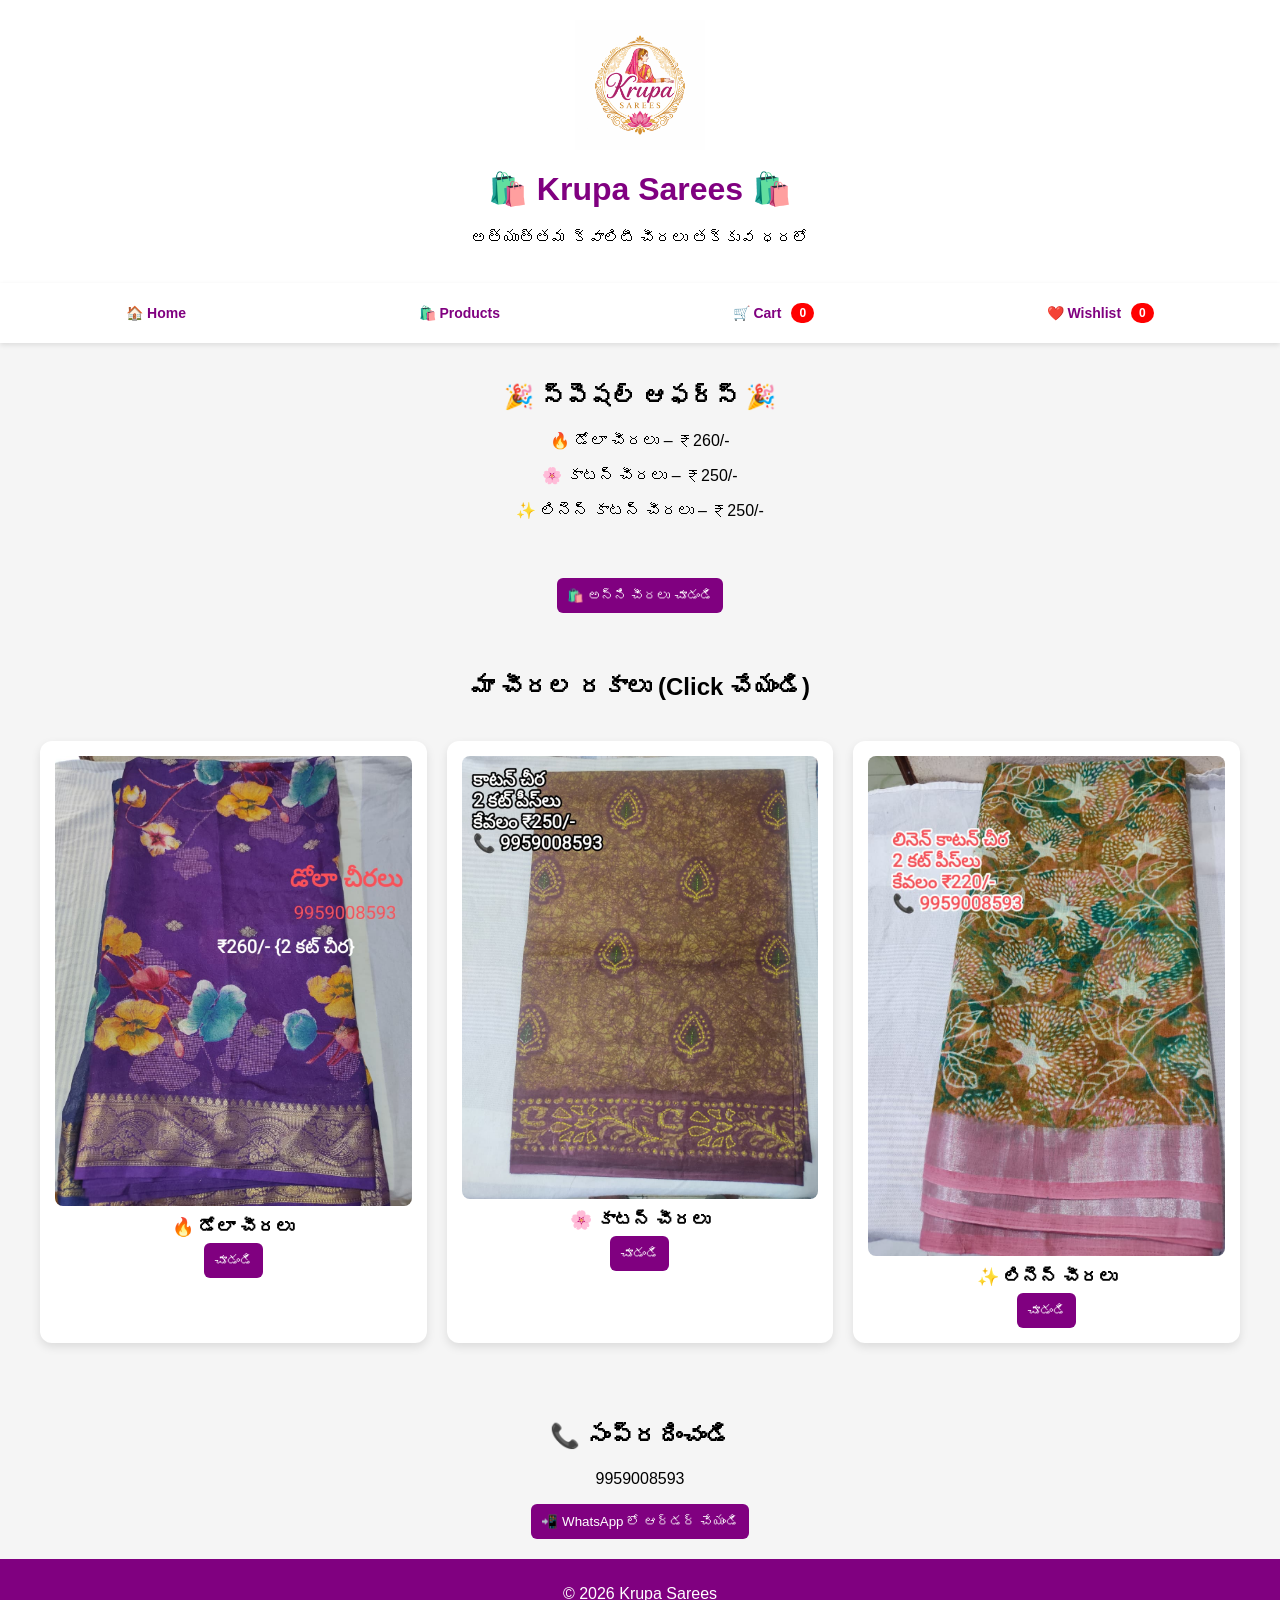
<file: index.html>
<html>
<head>
  <title>Krupa Sarees</title>
  <meta name="viewport" content="width=device-width, initial-scale=1.0">
  <link rel="icon" type="image/png" href="favicon.png">
  <link rel="stylesheet" href="style.css">
</head>

<body>

<!-- HEADER -->
<header class="header">
  <img src="logo.png" class="logo">
  <div>
    <h1>🛍️ Krupa Sarees 🛍️</h1>
    <p>అత్యుత్తమ క్వాలిటీ చీరలు తక్కువ ధరలో</p>
  </div>
</header>

<!-- NAVBAR -->
<nav>
  <a href="index.html">🏠 Home</a>
  <a href="products.html">🛍️ Products</a>
<a href="cart.html">
   🛒 Cart 
  <span class="badge" id="cart-count">0</span>
</a>

<a href="wishlist.html">
  ❤️ Wishlist 
  <span class="badge" id="wish-count">0</span>
</a>
</nav>

<!-- HERO -->
<section style="padding:20px;">
  <h2>🎉 స్పెషల్ ఆఫర్స్ 🎉</h2>

  <p>🔥 డోలా చీరలు – ₹260/-</p>
  <p>🌸 కాటన్ చీరలు – ₹250/-</p>
  <p>✨ లినెన్ కాటన్ చీరలు – ₹250/-</p>

  <!-- <img src="images/Saree1.jpeg" class="home-img"> -->

  <br><br>

  <a href="products.html">
    <button>🛍️ అన్ని చీరలు చూడండి</button>
  </a>
</section>

<!-- CATEGORY CARDS (NEW 🔥) -->
<section style="padding:20px;">
  <h2>మా చీరల రకాలు (Click చేయండి)</h2>

  <div class="products-container">

    <!-- DOLA -->
    <div class="product">
      <img src="images/Dola1.jpeg">
      <h3>🔥 డోలా చీరలు</h3>
      <a href="products.html?category=dola">
        <button>చూడండి</button>
      </a>
    </div>

    <!-- COTTON -->
    <div class="product">
      <img src="images/Cotton1.jpeg">
      <h3>🌸 కాటన్ చీరలు</h3>
      <a href="products.html?category=cotton">
        <button>చూడండి</button>
      </a>
    </div>

    <!-- LINEN -->
    <div class="product">
      <img src="images/Linen1.jpeg">
      <h3>✨ లినెన్ చీరలు</h3>
      <a href="products.html?category=linen">
        <button>చూడండి</button>
      </a>
    </div>

  </div>
</section>

<!-- CONTACT -->
<section style="padding:20px;">
  <h2>📞 సంప్రదించండి</h2>
  <p>9959008593</p>

  <a href="https://wa.me/919959008593">
    <button>📲 WhatsApp లో ఆర్డర్ చేయండి</button>
  </a>
</section>

<!-- FOOTER -->
<footer style="background:purple; color:white; padding:10px;">
  <p>© 2026 Krupa Sarees</p>
</footer>

<script src="cart.js"></script>

</body>
</html>
</file>
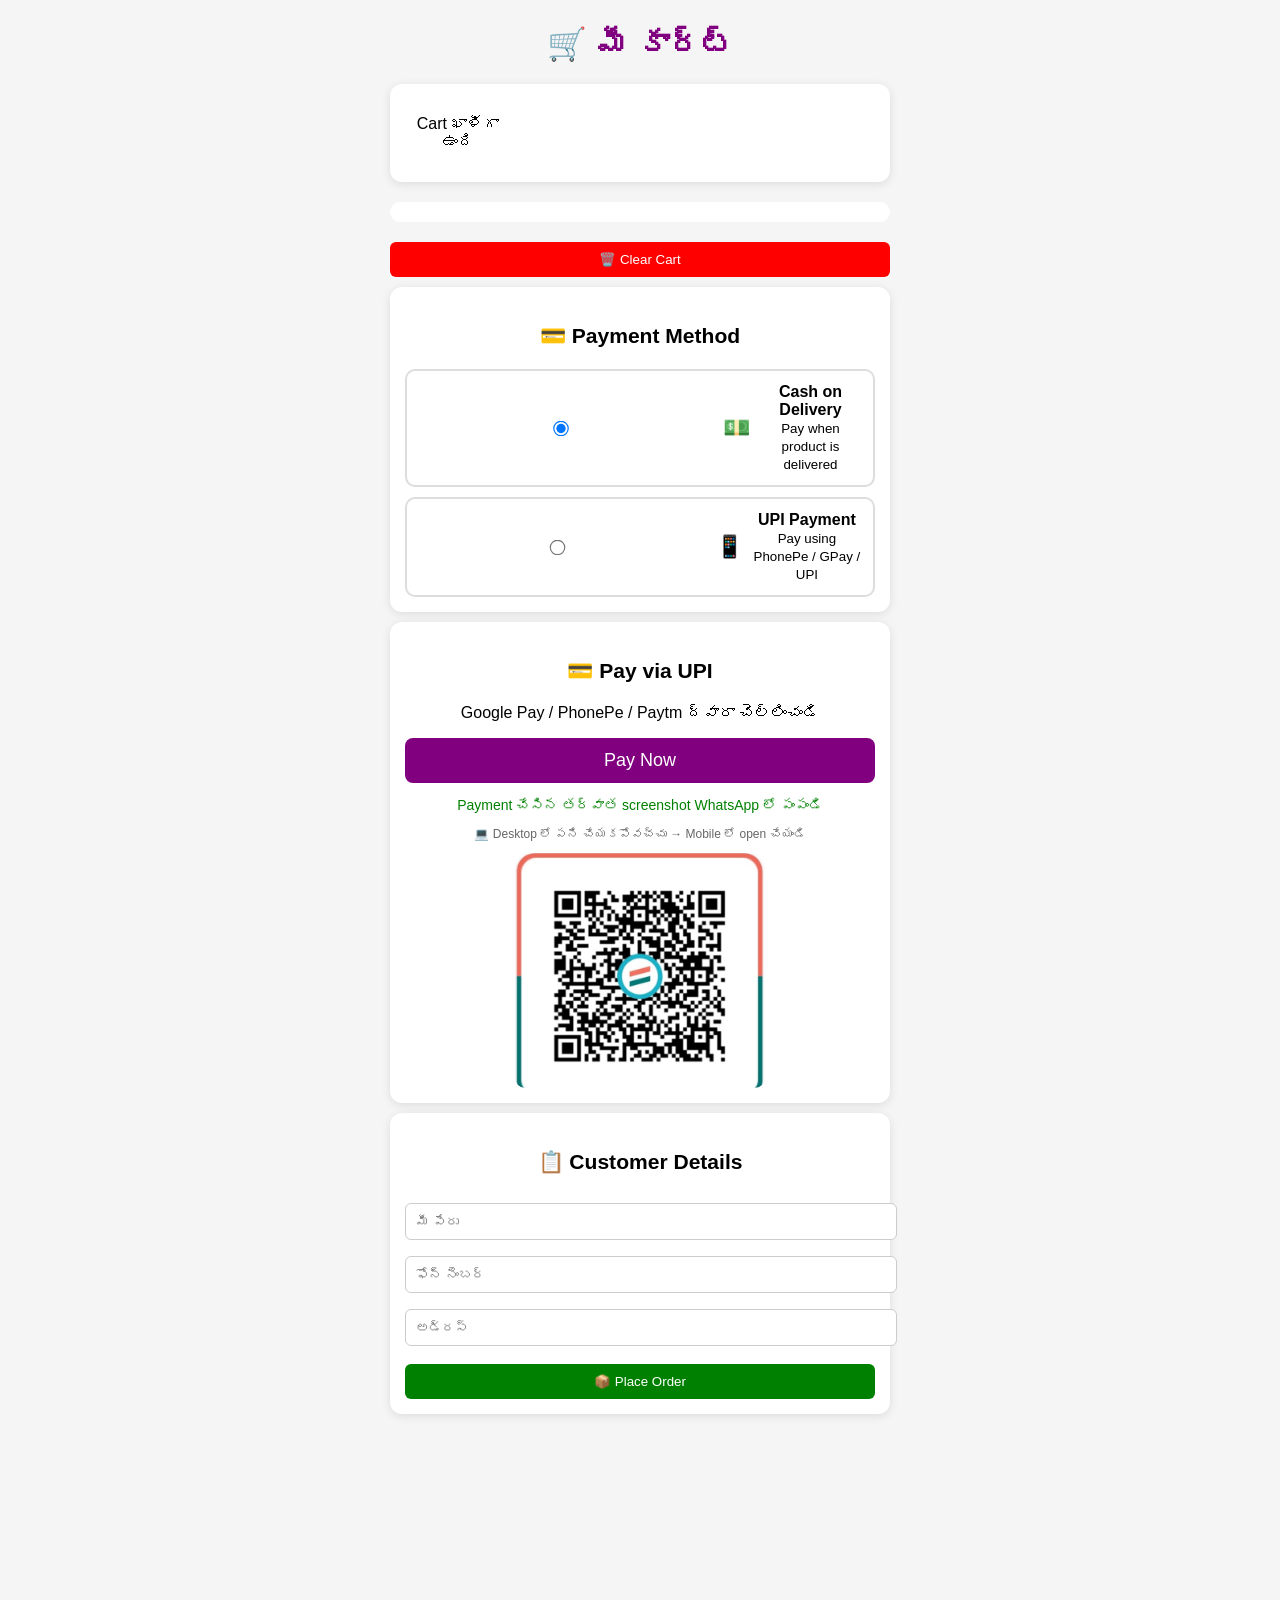
<file: cart.html>
<!DOCTYPE html>
<html>
<head>
  <title>Cart</title>
  <link rel="stylesheet" href="style.css">
</head>
<body>

<div class="container">

  <h1>🛒 మీ కార్ట్</h1>

  <!-- CART ITEMS -->
  <div id="cart-items" class="card"></div>

  <!-- TOTAL -->
  <h2 id="total" class="total-box"></h2>

  <button onclick="clearCart()" class="danger-btn">🗑️ Clear Cart</button>

<!-- PAYMENT -->
<div class="card">
  <h3>💳 Payment Method</h3>

  <div class="payment-container">

    <!-- COD Option -->
    <label class="payment-option">
      <input type="radio" name="payment" value="cod" checked>
      <div class="option-content">
        <span class="icon">💵</span>
        <div>
          <strong>Cash on Delivery</strong><br>
          <small>Pay when product is delivered</small>
        </div>
      </div>
    </label>

    <!-- UPI Option -->
    <label class="payment-option">
      <input type="radio" name="payment" value="upi">
      <div class="option-content">
        <span class="icon">📱</span>
        <div>
          <strong>UPI Payment</strong><br>
          <small>Pay using PhonePe / GPay / UPI</small>
        </div>
      </div>
    </label>

  </div>
</div>


  <!-- UPI SECTION -->
  <div class="card upi-box">
    <h3>💳 Pay via UPI</h3>

    <p>Google Pay / PhonePe / Paytm ద్వారా చెల్లించండి</p>

    <a class="upi-btn"
       href="upi://pay?pa=gowd2009@ybl&pn=Fresh%20Cut%20Fruits&cu=INR">
       Pay Now
    </a>

    <p class="note">
      Payment చేసిన తర్వాత screenshot WhatsApp లో పంపండి
    </p>

    <p class="small-text">
      💻 Desktop లో పని చేయకపోవచ్చు → Mobile లో open చేయండి
    </p>

    <img src="upi-qr.png" alt="UPI QR" class="qr-img">
  </div>

  <!-- CUSTOMER DETAILS -->
  <div class="card">
    <h3>📋 Customer Details</h3>

    <input type="text" id="name" placeholder="మీ పేరు">
    <input type="text" id="phone" placeholder="ఫోన్ నెంబర్">
    <input type="text" id="address" placeholder="అడ్రస్">

    <button onclick="checkout()" class="main-btn">📦 Place Order</button>
  </div>

</div>

<script src="cart.js"></script>

</body>
</html>
</file>
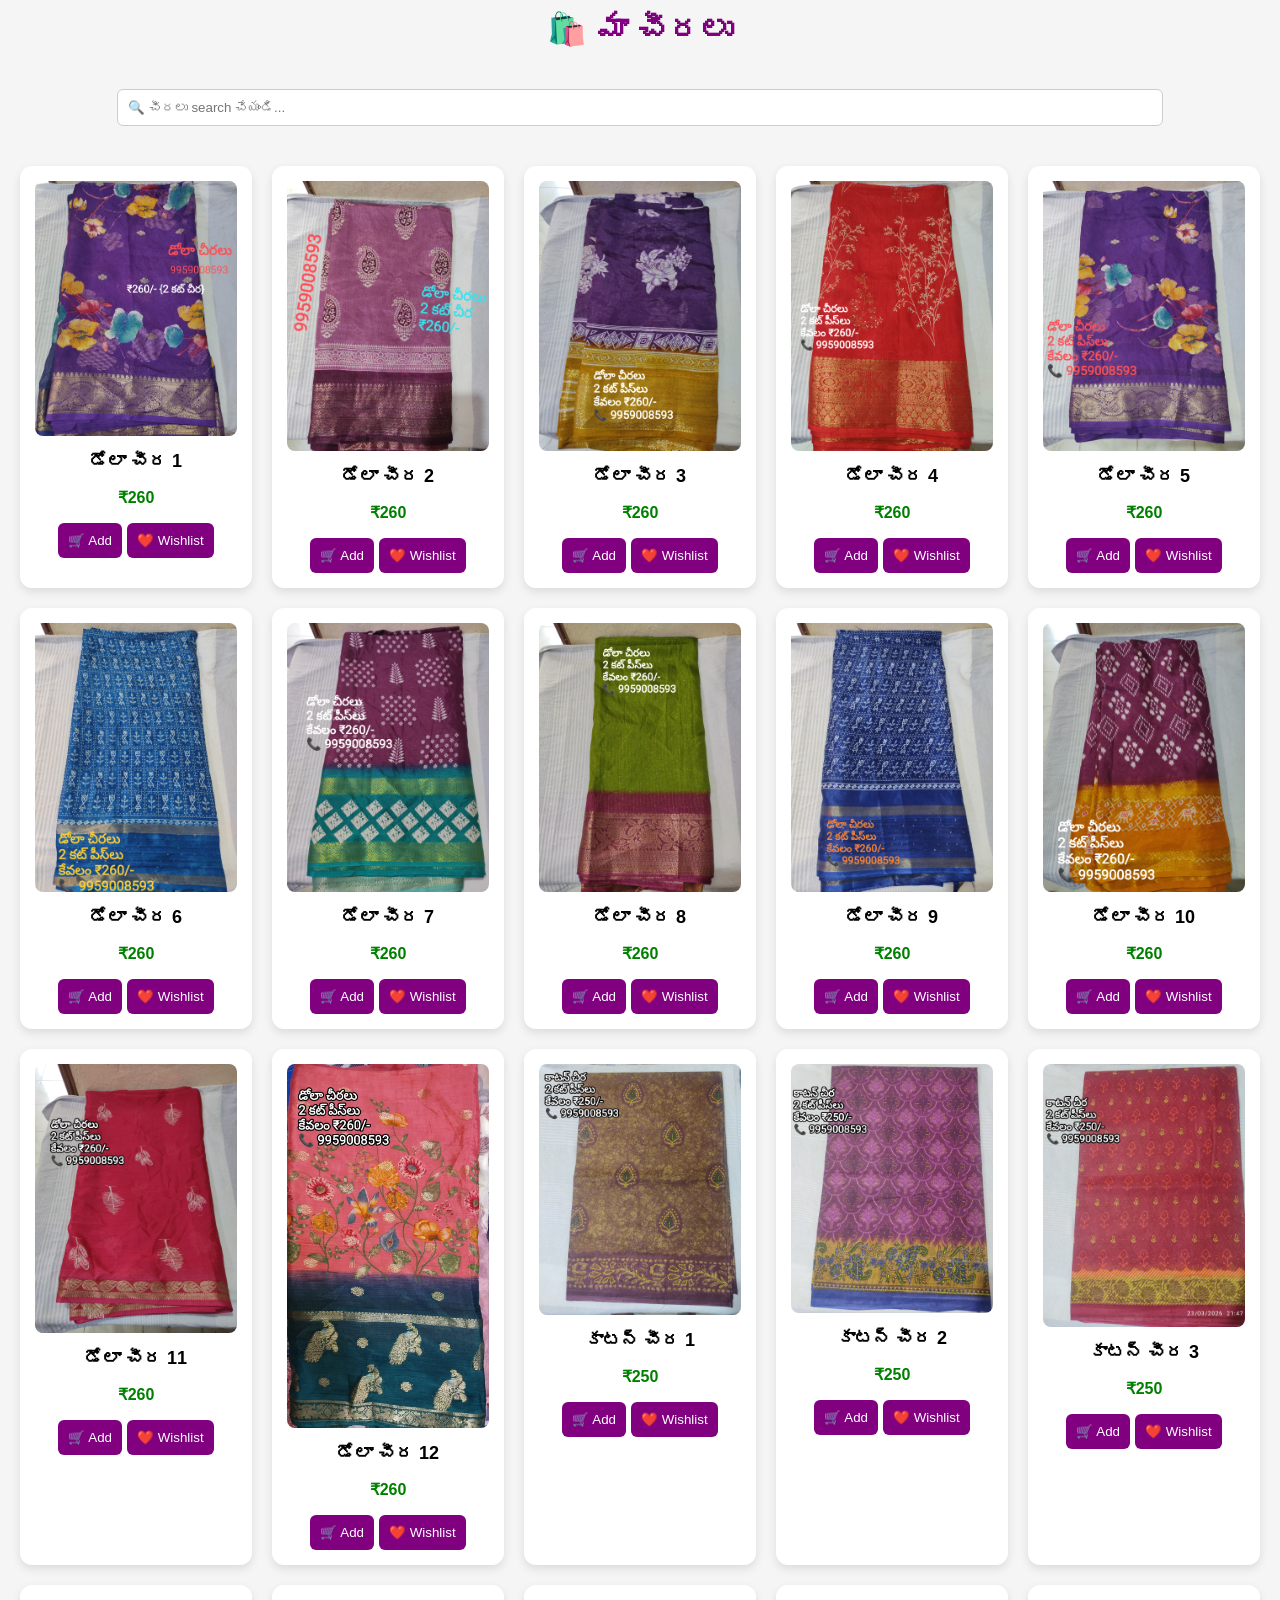
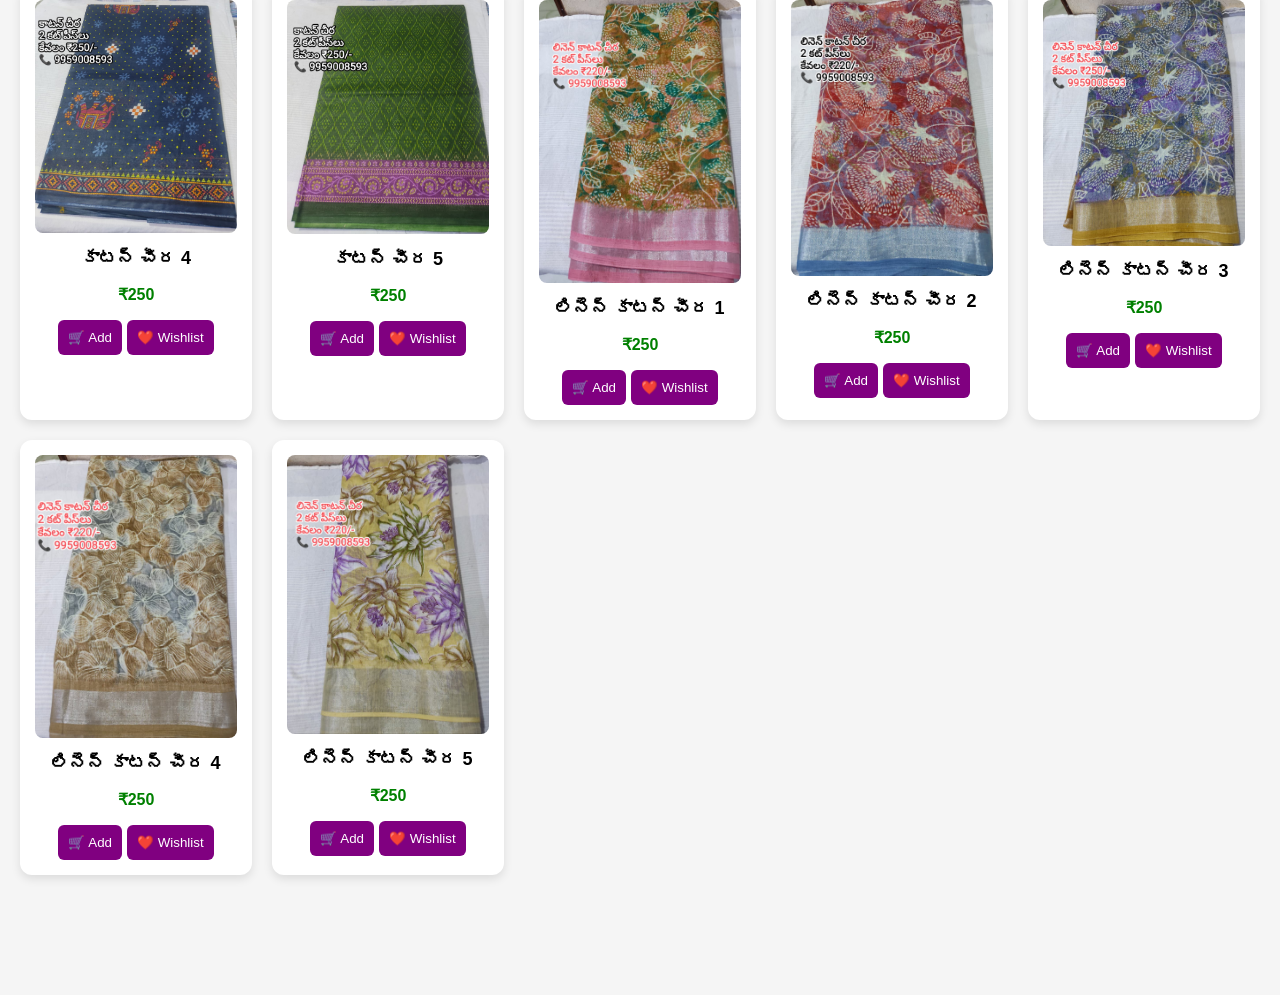
<file: products.html>
<!DOCTYPE html>
<html>
<head>
  <title>Products</title>
  <link rel="icon" type="image/png" href="favicon.png">
  <link rel="stylesheet" href="style.css">
</head>
<body>

<h1>🛍️ మా చీరలు</h1>

<!-- 🔍 SEARCH BAR -->
<input type="text" id="searchBox"
placeholder="🔍 చీరలు search చేయండి..."
onkeyup="searchProducts()"
style="padding:10px; width:80%; margin:20px;">

<div class="products-container">


  <!-- ================= DOLA (12) ================= -->

  <div class="product dola" data-name="dola డోలా saree చీర">
    <a href="images/Dola1.jpeg" target="_blank">
      <img src="images/Dola1.jpeg">
    </a>
    <h3>డోలా చీర 1</h3>
    <p>₹260</p>
     <button onclick="addToCart('డోలా చీర 1',260,'images/Dola1.jpeg')">🛒 Add</button>
     <button onclick="addToWishlist('డోలా చీర 1','images/Dola1.jpeg')">❤️ Wishlist</button>
  </div>

  <div class="product dola" data-name="dola డోలా saree చీర">
    <a href="images/Dola2.jpeg" target="_blank">
      <img src="images/Dola2.jpeg">
    </a>
    <h3>డోలా చీర 2</h3>
    <p>₹260</p>
    <button onclick="addToCart('డోలా చీర 2',260,'images/Dola2.jpeg')">🛒 Add</button>
    <button onclick="addToWishlist('డోలా చీర 2','images/Dola2.jpeg')">❤️ Wishlist</button>
  </div>

  <div class="product dola" data-name="dola డోలా saree చీర">
    <a href="images/Dola3.jpeg" target="_blank">
      <img src="images/Dola3.jpeg">
    </a>
    <h3>డోలా చీర 3</h3>
    <p>₹260</p>
    <button onclick="addToCart('డోలా చీర 3',260,'images/Dola3.jpeg')">🛒 Add</button>
    <button onclick="addToWishlist('డోలా చీర 3','images/Dola3.jpeg')">❤️ Wishlist</button>
  </div>

  <div class="product dola" data-name="dola డోలా saree చీర">
    <a href="images/Dola4.jpeg" target="_blank">
      <img src="images/Dola4.jpeg">
    </a>
    <h3>డోలా చీర 4</h3>
    <p>₹260</p>
    <button onclick="addToCart('డోలా చీర 4',260,'images/Dola4.jpeg')">🛒 Add</button>
    <button onclick="addToWishlist('డోలా చీర 4','images/Dola4.jpeg')">❤️ Wishlist</button>
  </div>

  <div class="product dola" data-name="dola డోలా saree చీర">
    <a href="images/Dola5.jpeg" target="_blank">
      <img src="images/Dola5.jpeg">
    </a>
    <h3>డోలా చీర 5</h3>
    <p>₹260</p>
    <button onclick="addToCart('డోలా చీర 5',260,'images/Dola5.jpeg')">🛒 Add</button>
     <button onclick="addToWishlist('డోలా చీర 5','images/Dola5.jpeg')">❤️ Wishlist</button>
  </div>

  <div class="product dola" data-name="dola డోలా saree చీర">
    <a href="images/Dola6.jpeg" target="_blank">
      <img src="images/Dola6.jpeg">
    </a>
    <h3>డోలా చీర 6</h3>
    <p>₹260</p>
    <button onclick="addToCart('డోలా చీర 6',260,'images/Dola6.jpeg')">🛒 Add</button>
     <button onclick="addToWishlist('డోలా చీర 6','images/Dola6.jpeg')">❤️ Wishlist</button>
  </div>

  <div class="product dola" data-name="dola డోలా saree చీర">
    <a href="images/Dola7.jpeg" target="_blank">
      <img src="images/Dola7.jpeg">
    </a>
    <h3>డోలా చీర 7</h3>
    <p>₹260</p>
    <button onclick="addToCart('డోలా చీర 7',260,'images/Dola7.jpeg')">🛒 Add</button>
    <button onclick="addToWishlist('డోలా చీర 7','images/Dola7.jpeg')">❤️ Wishlist</button>
  </div>

  <div class="product dola" data-name="dola డోలా saree చీర">
    <a href="images/Dola8.jpeg" target="_blank">
      <img src="images/Dola8.jpeg">
    </a>
    <h3>డోలా చీర 8</h3>
    <p>₹260</p>
    <button onclick="addToCart('డోలా చీర 8',260,'images/Dola8.jpeg')">🛒 Add</button>
    <button onclick="addToWishlist('డోలా చీర 8','images/Dola8.jpeg')">❤️ Wishlist</button>
  </div>

  <div class="product dola" data-name="dola డోలా saree చీర">
    <a href="images/Dola9.jpeg" target="_blank">
      <img src="images/Dola9.jpeg">
    </a>
    <h3>డోలా చీర 9</h3>
    <p>₹260</p>
    <button onclick="addToCart('డోలా చీర 9',260,'images/Dola9.jpeg')">🛒 Add</button>
    <button onclick="addToWishlist('డోలా చీర 9','images/Dola9.jpeg')">❤️ Wishlist</button>
  </div>

  <div class="product dola" data-name="dola డోలా saree చీర">
    <a href="images/Dola10.jpeg" target="_blank">
      <img src="images/Dola10.jpeg">
    </a>
    <h3>డోలా చీర 10</h3>
    <p>₹260</p>
    <button onclick="addToCart('డోలా చీర 10',260,'images/Dola10.jpeg')">🛒 Add</button>
    <button onclick="addToWishlist('డోలా చీర 10','images/Dola10.jpeg')">❤️ Wishlist</button>
  </div>

  <div class="product dola" data-name="dola డోలా saree చీర">
    <a href="images/Dola11.jpeg" target="_blank">
      <img src="images/Dola11.jpeg">
    </a>
    <h3>డోలా చీర 11</h3>
    <p>₹260</p>
    <button onclick="addToCart('డోలా చీర 11',260,'images/Dola11.jpeg')">🛒 Add</button>
    <button onclick="addToWishlist('డోలా చీర 11','images/Dola11.jpeg')">❤️ Wishlist</button>
  </div>

  <div class="product dola" data-name="dola డోలా saree చీర">
    <a href="images/Dola12.jpeg" target="_blank">
      <img src="images/Dola12.jpeg">
    </a>
    <h3>డోలా చీర 12</h3>
    <p>₹260</p>
    <button onclick="addToCart('డోలా చీర 12',260,'images/Dola12.jpeg')">🛒 Add</button>
    <button onclick="addToWishlist('డోలా చీర 12','images/Dola12.jpeg')">❤️ Wishlist</button>
  </div>

  <!-- ================= COTTON (5) ================= -->

  <div class="product cotton" data-name="cotton కాటన్ saree చీర">
    <a href="images/Cotton1.jpeg" target="_blank">
      <img src="images/Cotton1.jpeg">
    </a>
    <h3>కాటన్ చీర 1</h3>
    <p>₹250</p>
    <button onclick="addToCart('కాటన్ చీర 1',250,'images/Cotton1.jpeg')">🛒 Add</button>
    <button onclick="addToWishlist('కాటన్ చీర 1','images/Cotton1.jpeg')">❤️ Wishlist</button>
  </div>

  <div class="product cotton" data-name="cotton కాటన్ saree చీర">
    <a href="images/Cotton2.jpeg" target="_blank">
      <img src="images/Cotton2.jpeg">
    </a>
    <h3>కాటన్ చీర 2</h3>
    <p>₹250</p>
    <button onclick="addToCart('కాటన్ చీర 2',250,'images/Cotton2.jpeg')">🛒 Add</button>
    <button onclick="addToWishlist('కాటన్ చీర 2','images/Cotton2.jpeg')">❤️ Wishlist</button>
  </div>

  <div class="product cotton" data-name="cotton కాటన్ saree చీర">
    <a href="images/Cotton3.jpeg" target="_blank">
      <img src="images/Cotton3.jpeg">
    </a>
    <h3>కాటన్ చీర 3</h3>
    <p>₹250</p>
    <button onclick="addToCart('కాటన్ చీర 3',250,'images/Cotton3.jpeg')">🛒 Add</button>
    <button onclick="addToWishlist('కాటన్ చీర 3','images/Cotton3.jpeg')">❤️ Wishlist</button>
  </div>

  <div class="product cotton" data-name="cotton కాటన్ saree చీర">
    <a href="images/Cotton4.jpeg" target="_blank">
      <img src="images/Cotton4.jpeg">
    </a>
    <h3>కాటన్ చీర 4</h3>
    <p>₹250</p>
    <button onclick="addToCart('కాటన్ చీర 4',250,'images/Cotton4.jpeg')">🛒 Add</button>
    <button onclick="addToWishlist('కాటన్ చీర 4','images/Cotton4.jpeg')">❤️ Wishlist</button>
  </div>

  <div class="product cotton" data-name="cotton కాటన్ saree చీర">
    <a href="images/Cotton5.jpeg" target="_blank">
      <img src="images/Cotton5.jpeg">
    </a>
    <h3>కాటన్ చీర 5</h3>
    <p>₹250</p>
    <button onclick="addToCart('కాటన్ చీర 5',250,'images/Cotton5.jpeg')">🛒 Add</button>
    <button onclick="addToWishlist('కాటన్ చీర 5','images/Cotton5.jpeg')">❤️ Wishlist</button>
  </div>

  <!-- ================= LINEN (5) ================= -->

  <div class="product linen" data-name="linen లినెన్ saree చీర">
    <a href="images/Linen1.jpeg" target="_blank">
      <img src="images/Linen1.jpeg">
    </a>
    <h3>లినెన్ కాటన్ చీర 1</h3>
    <p>₹250</p>
    <button onclick="addToCart('లినెన్ కాటన్ చీర 1',250,'images/Linen1.jpeg')">🛒 Add</button>
    <button onclick="addToWishlist('లినెన్ కాటన్ చీర 1','images/Linen1.jpeg')">❤️ Wishlist</button>
  </div>

  <div class="product linen" data-name="linen లినెన్ saree చీర">
    <a href="images/Linen2.jpeg" target="_blank">
      <img src="images/Linen2.jpeg">
    </a>
    <h3>లినెన్ కాటన్ చీర 2</h3>
    <p>₹250</p>
    <button onclick="addToCart('లినెన్ కాటన్ చీర 2',250,'images/Linen2.jpeg')">🛒 Add</button>
    <button onclick="addToWishlist('లినెన్ కాటన్ చీర 2','images/Linen2.jpeg')">❤️ Wishlist</button>
  </div>

  <div class="product linen" data-name="linen లినెన్ saree చీర">
    <a href="images/Linen3.jpeg" target="_blank">
      <img src="images/Linen3.jpeg">
    </a>
    <h3>లినెన్ కాటన్ చీర 3</h3>
    <p>₹250</p>
    <button onclick="addToCart('లినెన్ కాటన్ చీర 3',250,'images/Linen3.jpeg')">🛒 Add</button>
    <button onclick="addToWishlist('లినెన్ కాటన్ చీర 3','images/Linen3.jpeg')">❤️ Wishlist</button>
  </div>

  <div class="product linen" data-name="linen లినెన్ saree చీర">
    <a href="images/Linen4.jpeg" target="_blank">
      <img src="images/Linen4.jpeg">
    </a>
    <h3>లినెన్ కాటన్ చీర 4</h3>
    <p>₹250</p>
    <button onclick="addToCart('లినెన్ కాటన్ చీర 4',250,'images/Linen4.jpeg')">🛒 Add</button>
    <button onclick="addToWishlist('లినెన్ కాటన్ చీర 4','images/Linen4.jpeg')">❤️ Wishlist</button>
  </div>

  <div class="product linen" data-name="linen లినెన్ saree చీర">
    <a href="images/Linen5.jpeg" target="_blank">
      <img src="images/Linen5.jpeg">
    </a>
    <h3>లినెన్ కాటన్ చీర 5</h3>
    <p>₹250</p>
    <button onclick="addToCart('లినెన్ కాటన్ చీర 5',250,'images/Linen5.jpeg')">🛒 Add</button>
    <button onclick="addToWishlist('లినెన్ కాటన్ చీర 5','images/Linen5.jpeg')">❤️ Wishlist</button>
  </div>

</div>

<script src="cart.js"></script>

</body> 
</html>
</file>
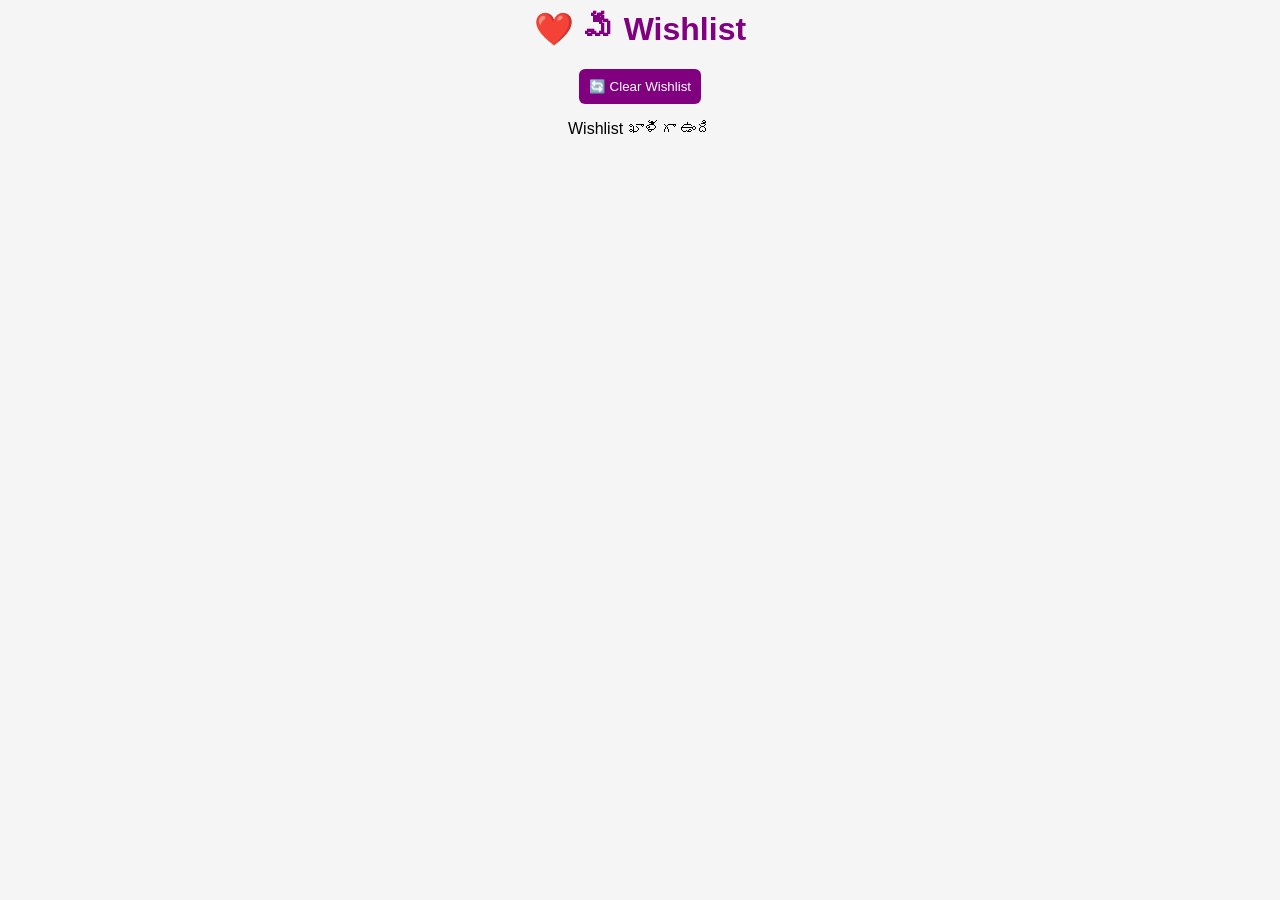
<file: wishlist.html>
<!DOCTYPE html>
<html>
<head>
  <title>Wishlist</title>
  <link rel="stylesheet" href="style.css">
</head>
<body>

<h1>❤️ మీ Wishlist</h1>

<button onclick="clearWishlist()">🔄 Clear Wishlist</button>

<div id="wishlist-items"></div>

<script>

function loadWishlist() {
  let wishlist = JSON.parse(localStorage.getItem("wishlist")) || [];
  let div = document.getElementById("wishlist-items");

  div.innerHTML = "";

  if (wishlist.length === 0) {
    div.innerHTML = "<p>Wishlist ఖాళీగా ఉంది</p>";
    return;
  }

  wishlist.forEach((item, index) => {
    div.innerHTML += `
      <div class="cart-box">
        <img src="${item.img}" width="100">
        <p>❤️ ${item.name}</p>

        <button onclick="moveToCart('${item.name}','${item.img}')">🛒 Add to Cart</button>
        <button onclick="removeWishlist(${index})">❌ Remove</button>
      </div>
    `;
  });
}

function removeWishlist(index) {
  let wishlist = JSON.parse(localStorage.getItem("wishlist")) || [];
  wishlist.splice(index, 1);
  localStorage.setItem("wishlist", JSON.stringify(wishlist));
  loadWishlist();
}

function clearWishlist() {
  localStorage.removeItem("wishlist");
  loadWishlist();
}

function moveToCart(name, img) {
  let cart = JSON.parse(localStorage.getItem("cart")) || [];

  let existing = cart.find(item => item.name === name);

  if (existing) {
    existing.qty += 1;
  } else {
    cart.push({ name, price: 250, img, qty: 1 });
  }

  localStorage.setItem("cart", JSON.stringify(cart));
  alert("Cart lo add ayindi");
}

loadWishlist();

</script>

</body>
</html>
</file>
<file: style.css>
body {
  font-family: Arial, sans-serif;
  margin: 0;
  background: #f5f5f5;
  text-align: center;
  font-size: 18px;
}

/* HEADER */
.header {
  display: flex;
  flex-direction: column;
  align-items: center;
  justify-content: center;
  padding: 20px;
  background: white;
}

/* LOGO */
.logo {
  width: 130px;
  height: auto;
  margin-bottom: 10px;
}

/* HEADINGS */
h1 {
  color: purple;
  margin-top: 10px;
  font-size: 32px;
}

h2 {
  font-size: 24px;
}

p {
  font-size: 16px;
}

/* NAVBAR */
nav {
  background: white;
  padding: 10px;
  box-shadow: 0 2px 5px rgba(0,0,0,0.1);
}

nav a {
  margin: 10px;
  text-decoration: none;
  font-weight: bold;
  color: purple;
  font-size: 18px;
}

nav a:hover {
  color: darkmagenta;
  transform: scale(1.1);
}

nav a {
  white-space: nowrap;   /* 🔥 FIX: prevent line break */
}

/* NAVBAR FIX */
nav {
  display: flex;
  justify-content: space-around;
  align-items: center;
  flex-wrap: nowrap;   /* 🔥 important */
}

nav a {
  display: flex;
  flex-direction: column; /* icon + text center */
  align-items: center;
  font-size: 14px;
}

/* PRODUCTS GRID */
.products-container {
  display: grid;
  grid-template-columns: repeat(auto-fit, minmax(220px, 1fr));
  gap: 20px;
  padding: 20px;
}

/* POPUP */
.popup {
  display: none;
  position: fixed;
  top: 0;
  left: 0;
  width: 100%;
  height: 100%;
  background: rgba(0,0,0,0.8);
  justify-content: center;
  align-items: center;
}

.popup img {
  max-width: 95%;
  max-height: 95%;
  border-radius: 10px;
}

/* PRODUCT CARD */
.product {
  background: white;
  padding: 15px;
  border-radius: 12px;
  box-shadow: 0 4px 10px rgba(0,0,0,0.1);
  transition: transform 0.2s;
}

.product:hover {
  transform: scale(1.03);
}

/* CART BOX */
.cart-box {
  background: #fff;
  padding: 12px;
  border-radius: 12px;
  text-align: center;
  box-shadow: 0 3px 8px rgba(0,0,0,0.1);
}

.cart-box img {
  width: 100%;
  height: 160px;   /* 🔥 FIX HEIGHT */
  object-fit: cover;
  border-radius: 10px;
}

/* ✅ IMAGE FIX (VERY IMPORTANT 🔥) */
.product img {
  width: 100%;
  height: auto;       /* 🔥 FULL IMAGE SHOW */
  border-radius: 8px;
}

/* TEXT */
.product h3 {
  margin: 10px 0 5px;
  font-size: 18px;
}

.product p {
  font-weight: bold;
  color: green;
}

/* BUTTON */
button {
  padding: 10px 15px;
  background: purple;
  color: white;
  border: none;
  border-radius: 6px;
  cursor: pointer;
}

button:hover {
  background: darkmagenta;
}

/* ================= MOBILE ================= */

/* Tablet */
@media (max-width: 768px) {

  h1 {
    font-size: 22px;
  }

  h2 {
    font-size: 18px;
  }

  p {
    font-size: 14px;
  }

  .logo {
    width: 110px;
  }

  .products-container {
    grid-template-columns: repeat(2, 1fr);
  }
}

/* Mobile */
@media (max-width: 480px) {

  .products-container {
    grid-template-columns: 1fr;
  }

  h1 {
    font-size: 18px;
  }

  p {
    font-size: 13px;
  }

  button {
    font-size: 12px;
    padding: 8px;
  }
}

@media (max-width: 600px) {
  nav a {
    font-size: 12px;
  }
}

/* BADGE FIX */
.badge {
  background: red;
  color: white;
  padding: 3px 8px;
  border-radius: 50px;
  font-size: 12px;
  margin-left: 5px;
}

/* NAV FIX */
nav a {
  flex-direction: row;   /* 🔥 IMPORTANT */
  gap: 5px;
}

.payment-box {
  background: white;
  padding: 20px;
  margin: 20px;
  border-radius: 12px;
  box-shadow: 0 4px 10px rgba(0,0,0,0.1);
}

.payment-box label {
  display: block;
  padding: 10px;
  margin: 10px 0;
  border: 2px solid #ddd;
  border-radius: 8px;
  cursor: pointer;
}

.payment-box input {
  margin-right: 10px;
}

body {
  font-family: Arial, sans-serif;
  margin: 0;
  background: #f5f5f5;
  text-align: center;
}

/* CONTAINER */
.container {
  max-width: 500px;
  margin: auto;
  padding: 15px;
}

/* HEADINGS */
h1 {
  color: purple;
}

/* CARD DESIGN */
.card {
  background: white;
  padding: 15px;
  margin: 15px 0;
  border-radius: 12px;
  box-shadow: 0 4px 10px rgba(0,0,0,0.1);
}

/* TOTAL */
.total-box {
  background: white;
  padding: 10px;
  border-radius: 10px;
}

/* BUTTON */
button {
  padding: 10px;
  border: none;
  border-radius: 6px;
  color: white;
  cursor: pointer;
}

/* MAIN BUTTON */
.main-btn {
  width: 100%;
  margin-top: 10px;
  background: green;
}

/* CLEAR BUTTON */
.danger-btn {
  width: 100%;
  background: red;
}

/* INPUT */
input {
  width: 100%;
  padding: 10px;
  margin: 8px 0;
  border-radius: 6px;
  border: 1px solid #ccc;
}

/* PAYMENT OPTION */
.payment-option {
  display: flex;
  align-items: center;
  gap: 10px;
  font-size: 16px;
}

/* UPI BUTTON */
.upi-btn {
  display: block;
  text-align: center;
  background: purple;
  color: white;
  padding: 12px;
  border-radius: 8px;
  text-decoration: none;
  margin: 10px 0;
}

/* NOTE */
.note {
  font-size: 14px;
  color: green;
}

/* SMALL TEXT */
.small-text {
  font-size: 12px;
  color: #666;
}

/* QR IMAGE */
.qr-img {
  width: 100%;
  max-width: 250px;
  display: block;
  margin: auto;
  border-radius: 10px;
}

/* CART BOX */
.cart-box {
  background: #fafafa;
  padding: 10px;
  margin: 10px 0;
  border-radius: 10px;
}

/* MOBILE */
@media (max-width: 480px) {
  h1 {
    font-size: 20px;
  }
}

.container {
  max-width: 500px;
  margin: auto;
  padding: 15px;
  padding-bottom: 80px; /* 🔥 THIS FIXES DEAD END */
}

body {
  padding-bottom: 60px;
}

body::after {
  content: "";
  display: block;
  height: 40px;
}

#cart-items {
  display: grid;
  grid-template-columns: repeat(2, 1fr); /* ✅ ONLY 2 items */
  gap: 15px;
}

/* Tablet */
@media (min-width: 600px) {
  #cart-items {
    grid-template-columns: repeat(3, 1fr);
  }
}

/* Desktop */
@media (min-width: 900px) {
  #cart-items {
    grid-template-columns: repeat(4, 1fr);
  }
}

.qty-box {
  display: flex;
  justify-content: center;
  align-items: center;
  gap: 10px;
  margin: 10px 0;
}

.qty-box button {
  width: 35px;
  height: 35px;
  font-size: 18px;
  border-radius: 8px;
  background: purple;
  color: white;
}


/* WISHLIST IMAGE FIX */
.cart-box img {
  width: 100%;
  max-width: 120px;
  height: auto;          /* 🔥 IMPORTANT */
  object-fit: contain;   /* 🔥 FULL IMAGE */
  border-radius: 8px;
}


.cart-box {
  display: flex;
  align-items: center;
  gap: 15px;
  text-align: left;
}

.card {
  background: #fff;
  padding: 15px;
  border-radius: 12px;
  box-shadow: 0 2px 10px rgba(0,0,0,0.1);
  margin: 10px 0;
}

.payment-container {
  display: flex;
  flex-direction: column;
  gap: 10px;
}

.payment-option {
  display: flex;
  align-items: center;
  padding: 12px;
  border: 2px solid #ddd;
  border-radius: 10px;
  cursor: pointer;
  transition: 0.3s;
}

.payment-option:hover {
  border-color: #ff4081;
  background: #fff0f5;
}

.payment-option input {
  margin-right: 10px;
  transform: scale(1.2);
}

.option-content {
  display: flex;
  align-items: center;
  gap: 10px;
}

.icon {
  font-size: 22px;
}
</file>
